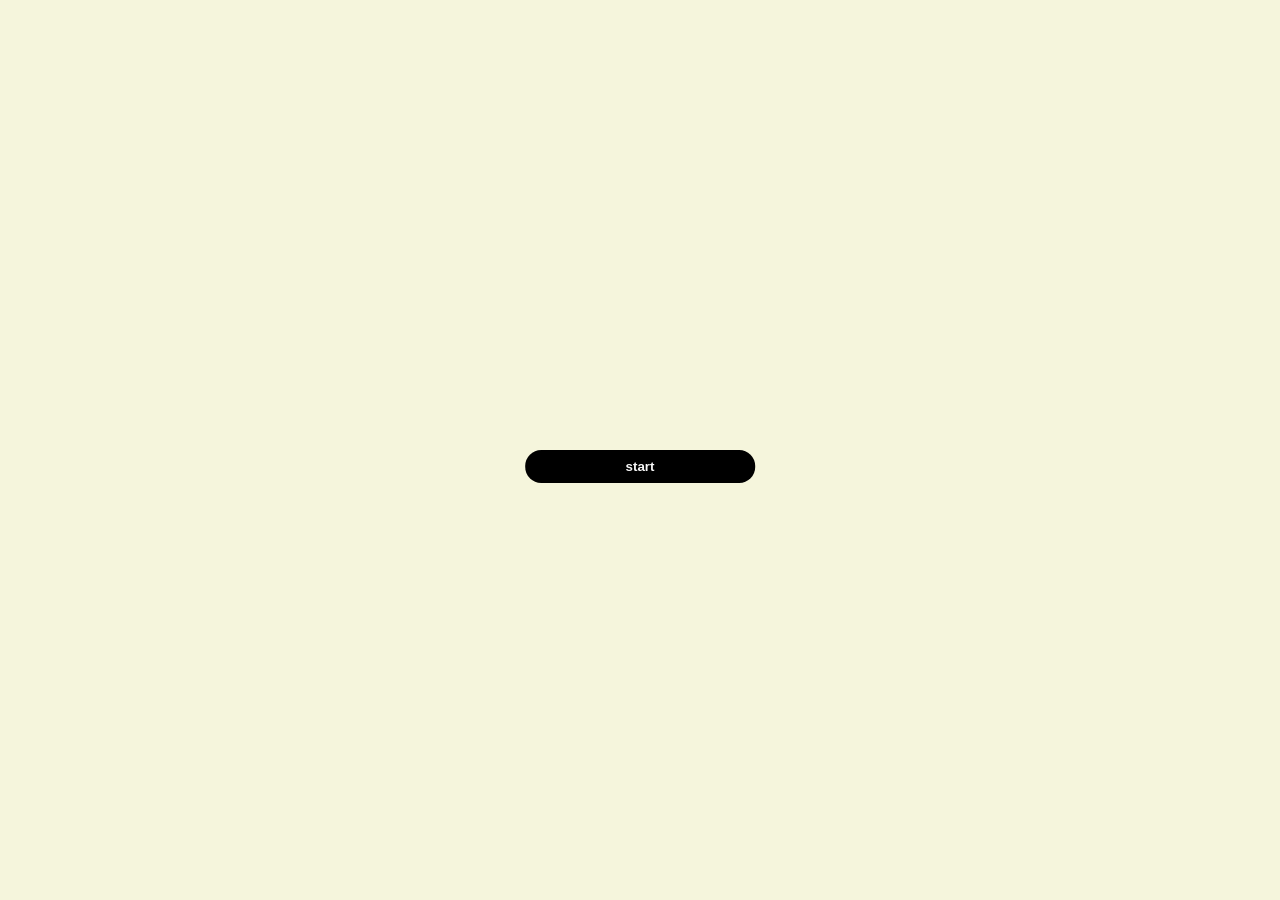
<file: index.html>
<!doctype html>
<html lang="en">
  <head>
    <meta charset="UTF-8" />
    <meta name="viewport" content="width=device-width, initial-scale=1.0" />
    <title>Document</title>
    <link rel="stylesheet" href="index.css" />
  </head>
  <body>
    <div class="all">
      <header>
        <a href="" class="pdf on">Second </a>
        <a href="#pdf" class="vid on">vid </a>
        <a href="#pdf" class="aud on">aud </a>
      </header>
      <!-- <div class="imgs">
          <img src="1.png" alt="photo" />
          <img src="2.png" alt="photo" />
          <img src="3.png" alt="photo" />
        </div> -->
      <div class="Gbox">
        <div class="box1 box" id="box1">1</div>

        <div class="box2 box" id="box1">2</div>

        <div class="box3 box" id="box1">3</div>
      </div>

      <div class="test">Hello !</div>
    </div>
    <button class="aller">start</button>
    <div class="blur"></div>
    <script src="main.js"></script>
  </body>
</html>
</file>
<file: index.css>
* {
  box-sizing: border-box;
}
a {
  text-decoration: none;
  color: inherit;
  font-family: cursive;
}
body {
  background-color: rgb(0, 0, 0);
  transition: 0.5s;
}
header {
  display: flex;
  justify-content: space-between;
  align-items: center;
  width: 60%;
  height: 50px;
  background-color: antiquewhite;
  border-radius: 15px;
  padding: 8px;
  color: rgb(255, 255, 255);
  font-weight: bold;
  font-family: "Segoe UI", Tahoma, Geneva, Verdana, sans-serif;
  margin: auto;
  margin-bottom: 56px;
}

.on {
  background-color: red;
  padding: 9px;
  border-radius: 10px;
  width: 90px;
  text-align: center;
  transition: 0.5s;
}
.on:hover {
  background-color: blue;
}
.imgs {
  display: flex;
  justify-content: space-evenly;
  align-items: center;
}
.imgs img {
  position: relative;
  width: 32%;
  height: 341px;
  object-fit: scale-down;
  z-index: 5;
}
.imgs img::before {
  position: absolute;
  content: "";
  z-index: 1;
  top: -2%;
  left: -2%;
  background-color: rgb(0, 0, 0);
  width: 101px;
  height: 101px;
}

.Gbox {
  display: flex;
  justify-content: space-between;
  align-items: center;
  margin-bottom: 58px;
}
.boxer {
  transform: translate(10px, 10px) rotate(360deg);
}
.box1 {
  width: 32%;
  color: #ff0000;
  border-radius: 15px;
  position: relative;
  height: 220px;
  font-weight: bold;
  font-size: 200px;
  text-align: center;
  font-family: math;
  transition: 0.5s;
}
.box1:hover {
  background-color: #ff0000;
  color: black;
}
.box1::before {
  content: "";
  position: absolute;
  top: 101%;
  right: 50%;
  padding: 5px;
  width: 151px;
  height: 20px;
  z-index: 100;
  background-color: blue;
  border-radius: 15px;
  transform: translateX(50%);
  transition: 0.5s;
}
body:has(.box1:hover) .box1::before {
  background-color: red;
}
.box2 {
  width: 32%;
  color: #ff0000;
  border-radius: 15px;
  position: relative;
  height: 220px;
  font-weight: bold;
  font-size: 200px;
  text-align: center;
  font-family: math;
  transition: 0.5s;
}
.box2:hover {
  background-color: #ff0000;
  color: black;
}
.box2::before {
  content: "";
  position: absolute;
  top: 101%;
  right: 50%;
  padding: 5px;
  width: 151px;
  height: 20px;
  z-index: 100;
  background-color: blue;
  border-radius: 15px;
  transform: translateX(50%);
  transition: 0.5s;
}
body:has(.box2:hover) .box2::before {
  background-color: red;
}
.box3 {
  width: 32%;
  color: #ff0000;
  border-radius: 15px;
  position: relative;
  height: 220px;
  font-weight: bold;
  font-size: 200px;
  text-align: center;
  font-family: math;
  transition: 0.5s;
}
.box3:hover {
  background-color: #ff0000;
  color: black;
}
.box3::before {
  content: "";
  position: absolute;
  top: 101%;
  right: 50%;
  padding: 5px;
  width: 151px;
  height: 20px;
  z-index: 100;
  background-color: blue;
  border-radius: 15px;
  transform: translateX(50%);
  transition: 0.5s;
}
body:has(.box3:hover) .box3::before {
  background-color: red;
}

@media (min-width: 300px) and (max-width: 400px) {
  header {
    width: 80%;
  }
  .on {
    width: 60px;
  }
  .Gbox {
    flex-direction: column;
  }
  .box {
    width: 80%;
    margin-bottom: 70px;
  }
  .box::before {
    display: none;
  }
  .box2::before {
    display: none;
  }
  .box3::before {
    display: none;
  }
  body:has(.box1:hover) .box1::before {
    display: inline;
  }
  body:has(.box2:hover) .box2::before {
    display: block;
  }
  body:has(.box3:hover) .box3::before {
    display: block;
  }
}
.all {
  /* display: none; */
  transition: 2s;
}
.aller {
  padding: 9px;
  margin: auto;
  width: 18%;
  top: 50%;
  position: fixed;
  right: 50%;
  background-color: black;
  border: none;
  color: whitesmoke;
  border-radius: 16px;
  transform: translateX(50%);
  z-index: 101;
  transition: 1s;
  font-weight: 900;
  cursor: pointer;
  transition: 1s;
}

.hide {
  display: none;
}
.blur {
  width: 100%;
  height: 100%;
  top: 0;
  left: 0;
  position: absolute;
  background-color: beige;
  z-index: 100;
  transition: 1s;
}
.opc {
  opacity: 0;
  z-index: -1;
}
</file>
<file: second.css>
* {
  box-sizing: border-box;
}
body {
  background-color: chartreuse;
}
.all {
  /* display: none; */
  transition: 2s;
}
.aller {
  padding: 9px;
  margin: auto;
  width: 18%;
  top: 50%;
  position: fixed;
  right: 50%;
  background-color: black;
  border: none;
  color: whitesmoke;
  border-radius: 16px;
  transform: translateX(50%);
  z-index: 101;
  transition: 1s;
  font-weight: 900;
  cursor: pointer;
  transition: 1s;
}

.hide {
  display: none;
}
.blur {
  width: 100%;
  height: 100%;
  top: 0;
  left: 0;
  position: absolute;
  background-color: beige;
  z-index: 100;
  transition: 1s;
}
.opc {
  opacity: 0;
  z-index: -1;
}
.afoot {
  padding: 10px;
  background: black;
  color: white;
  text-decoration: none;
  border-radius: 8px;
  transition: 0.5s;
  text-transform: capitalize;
}
.afoot:hover {
  background-color: red;
  transform: scale(0.8555);
}

.afoot:nth-child(2):hover {
  transform: translateY(4px);
}
.afoot:nth-child(3):hover {
  transform: translateY(-4px);
}
@media (min-width: 300px) and (max-width: 400px) {
  .afoot {
    font-size: 11px;
  }
  .foote {
    width: 92%;
  }
}
</file>
